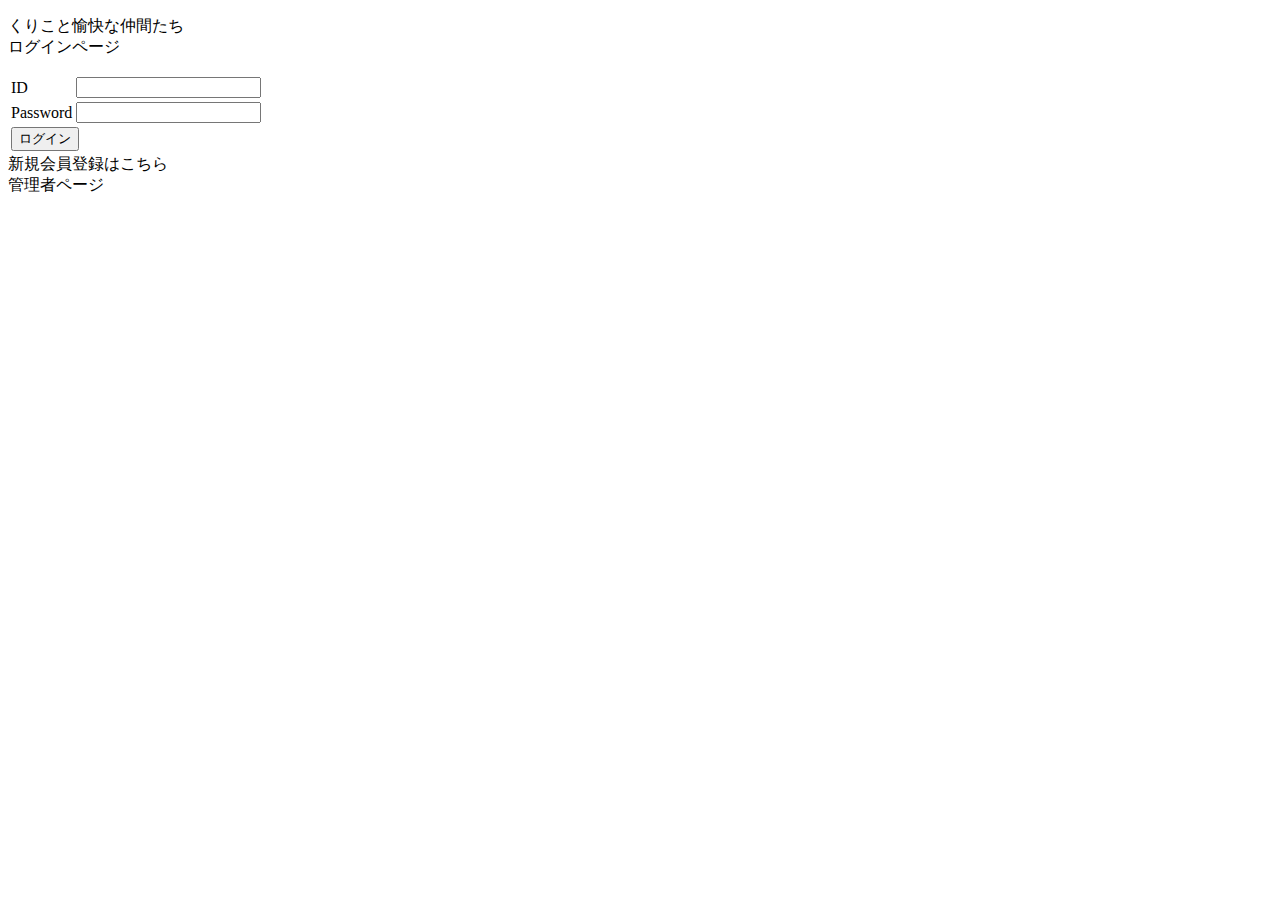
<file: src/main/resources/templates/customer/login.html>
<!DOCTYPE html>
<html xmlns:th="http://www.thymeleaf.org">
<head>
<meta charset="UTF-8" />
<meta name="viewport" content="width=device-width, initial-scale=1.0, maximum-scale=1.0, minimum-scale=1.0">
<link rel="stylesheet" th:href="@{/css/login.css}" />
<title>くりこと愉快な仲間たち</title>
</head>
<body>
	<main>
		<div class="title">
			<p>くりこと愉快な仲間たち<br>ログインページ</p>
		</div>
		<div class="login_form">
			<form th:action="@{/customer/login}" method="post"
				th:object="${loginForm}" name="loginForm">
				<table class="input_area">
					<tr>
						<td>ID</td>
						<td><input type="text" name="user_id"></td>
					</tr>
					<tr>
						<td>Password</td>
						<td><input type="password" name="password"></td>
					</tr>
					<tr>
						<td colspan="2"><input type="submit" value="ログイン"><br /></td>
					</tr>
				</table>
				<div style="color: red;" th:each="list : ${err_list}" th:text=${list}></div>
				新規会員登録は<a th:href="@{/customer/register}">こちら</a><br /> 管理者ページ<br />
				<p th:text="${user_name}" />
			</form>
		</div>
	</main>
</body>
</html>
</file>
